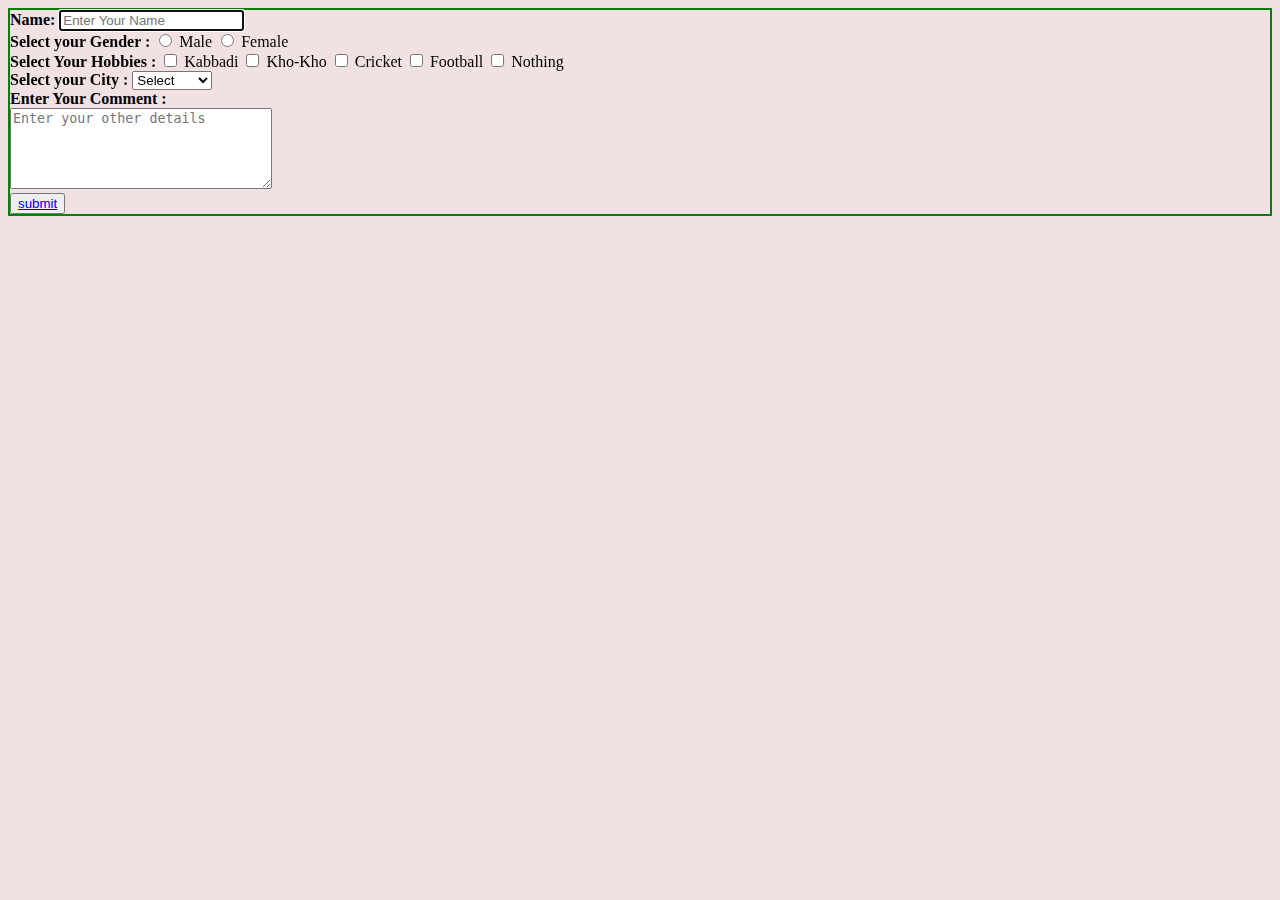
<file: index.html>
<!DOCTYPE html>
<html lang="en">
<head>
    <meta charset="UTF-8">
    <meta name="viewport" content="width=device-width, initial-scale=1.0">
    <title>SCHOOL FORM</title>
    <link rel="stylesheet" href="style.css">
</head>
<body>
    <form action="post">
    <div>
        <b><label for="username">Name:</label></b>
        <input type="text" id="username" name="username" placeholder="Enter Your Name" autofocus required>
    </div>
    <div>
        <b><label for="male">Select your Gender :</label></b>
        <input type="radio" id="male" name="gender" value="male">
        <label for="male">Male</label>
        <input type="radio" id="female" name="gender" value="female">
        <label for="female">Female</label>
    </div>
    <div>
        <b><label for="Hobbies">Select Your Hobbies : </label></b>
        <input type="checkbox" name="Hobbies" id="Kabbadi" value="yes">
        <label for="Kabbadi">Kabbadi</label>
        <input type="checkbox" name="Hobbies" id="Kho-Kho">
        <label for="Kho-Kho">Kho-Kho</label>
        <input type="checkbox" name="Hobbies" id="Cricket">
        <label for="Cricket">Cricket</label>
        <input type="checkbox" name="Hobbies" id="Football">
        <label for="Football">Football</label>
        <input type="checkbox" name="Hobbies" id="Nothing">
        <label for="Nothing">Nothing</label>
    </div>
    <div>
        <b><label for="city">Select your City : </label></b>
        <select name="city" id="city">
            <option value="select">Select</option>
            <option value="Mumbai">Mumbai</option>
            <option value="Delhi">Delhi</option>
            <option value="Jaipur">Jaipur</option>
            <option value="Hydrabad">Hydrabad</option>
        </select>
    </div>
    <div>
        <b><label for="comment">Enter Your Comment :</label></b>
        <br>
        <textarea name="comment" id="" cols="30" rows="5" placeholder="Enter your other details"></textarea>
    </div>
    <div>
        <button type="submit" value="submit"><a href="html.html">submit</a></button>
    </div>

    </form>
</body>
</html>
</file>
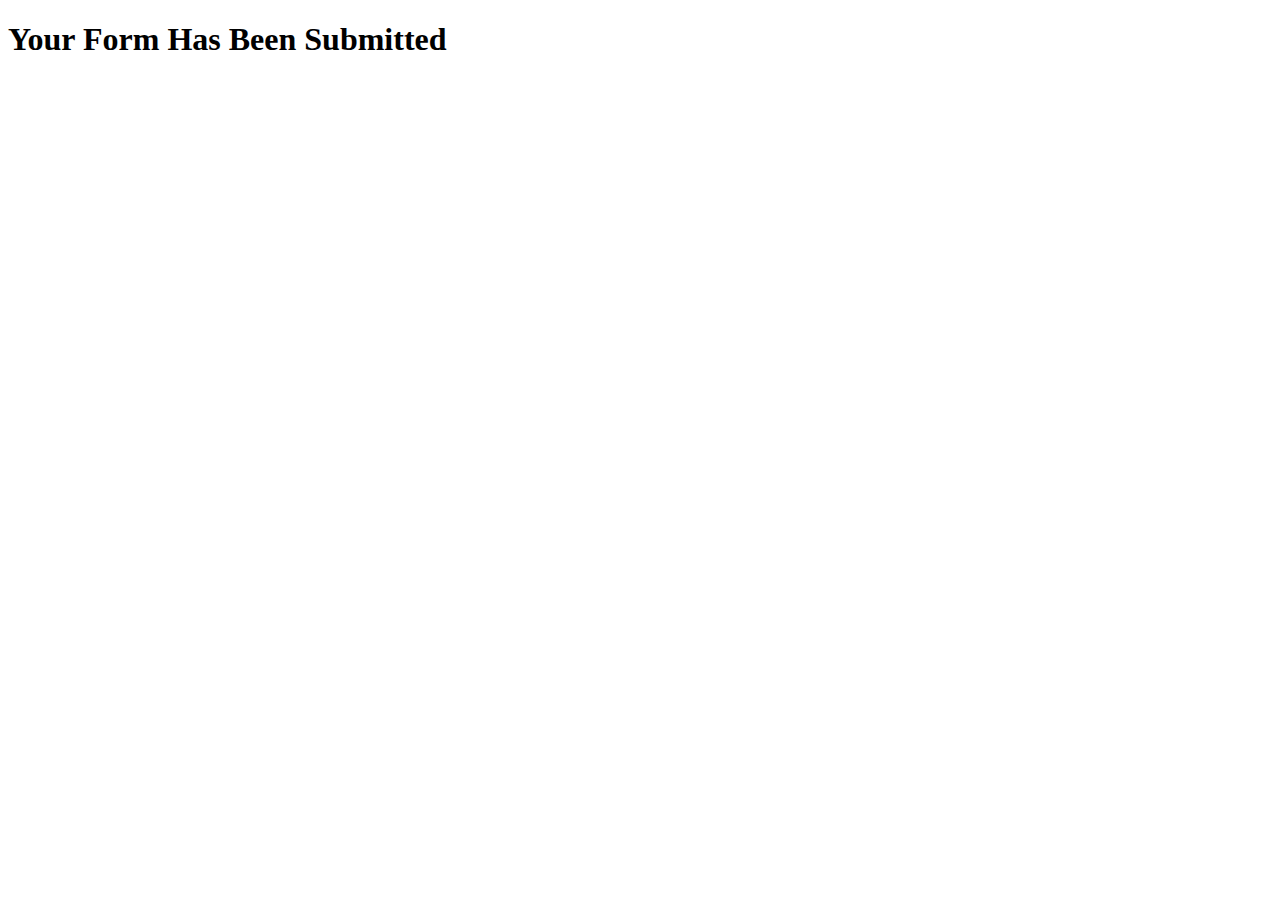
<file: html.html>
<!DOCTYPE html>
<html lang="en">
<head>
    <meta charset="UTF-8">
    <meta name="viewport" content="width=device-width, initial-scale=1.0">
    <title>Feedback</title>
</head>
<body>
    <h1>Your Form Has Been Submitted</h1>
    
</body>
</html>
</file>
<file: style.css>
form{
    border: 2px solid green;
}
body{
    background: rgb(241, 225, 227);
}
</file>
